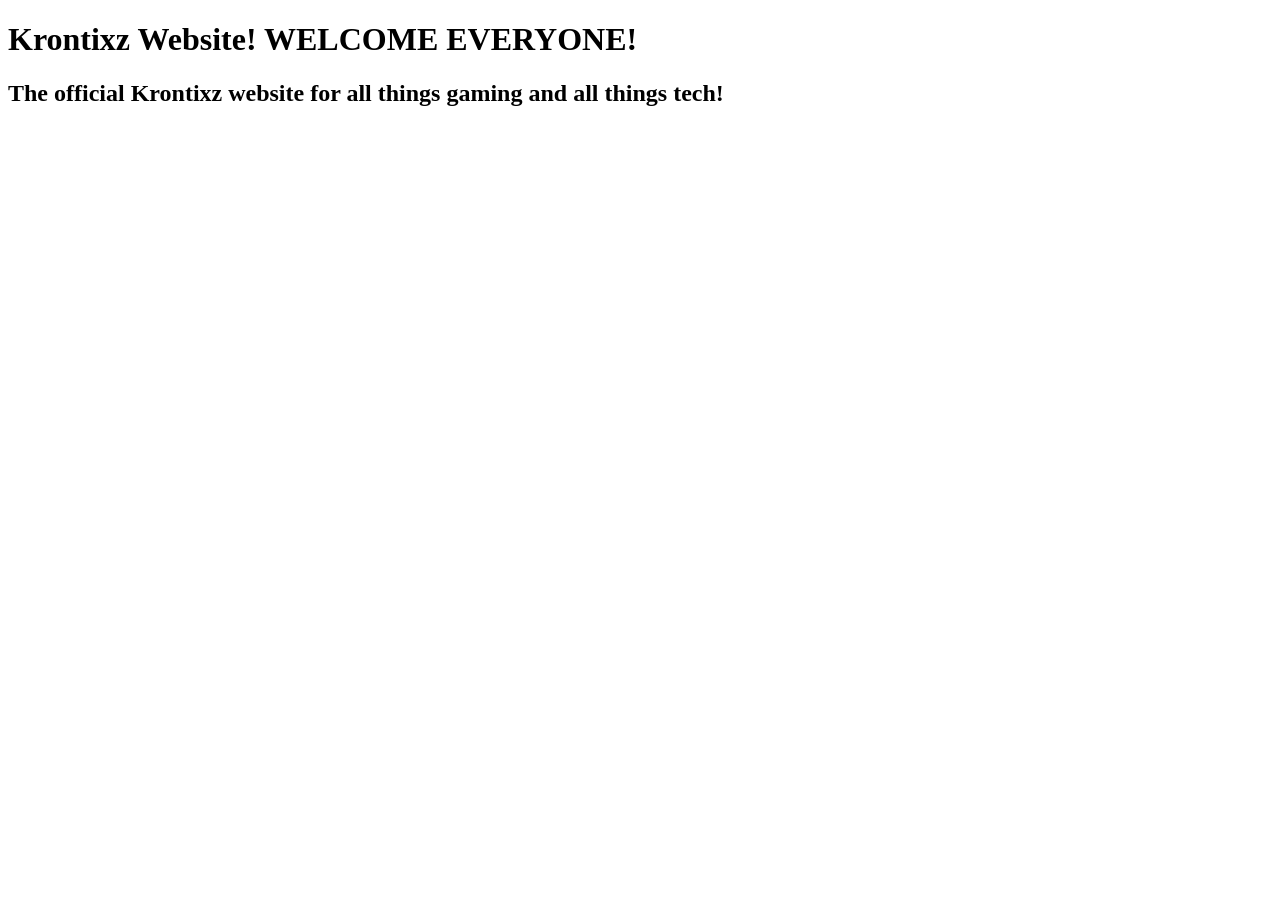
<file: index.html>
<!DOCTYPE HTML>
<html lang="en">
  <head>
    <title>Krontixz.github.io - The official website for krontixz</title>
    <meta charset="UTF-8">
    <meta name="description" content="Contains all things gaming and tech! Have Fun!">
    <meta http-equiv="Content-Security-Policy" content="
    default-src 'self';
    script-src 'self' *.google.com *.gstatic.com;
    style-src 'self' 'unsafe-inline' *.google.com *.gstatic.com;
    img-src 'self' data: *.modrinth.com *.google.com *.gstatic.com *.ytimg.com;
    connect-src 'self' *.modrinth.com *.google.com;
    frame-src 'self' ://youtube-nocookie.com www.youtube.com;
    ">
    <meta http-equiv="Permissions-Policy" content="geolocation=(), camera=(), microphone=(), autoplay=()">
    <meta name="referrer" content="no-referrer">
  </head>
  <body>
    <main id="krontixz-main-content">
      <h1 class="krontixz-main-text">
        Krontixz Website!
        WELCOME EVERYONE!
      </h1>
      <h2 class="krontixz-main-text">
        The official Krontixz website for all things gaming and all things tech!
      </h2>
    </main>
  </body>
</file>
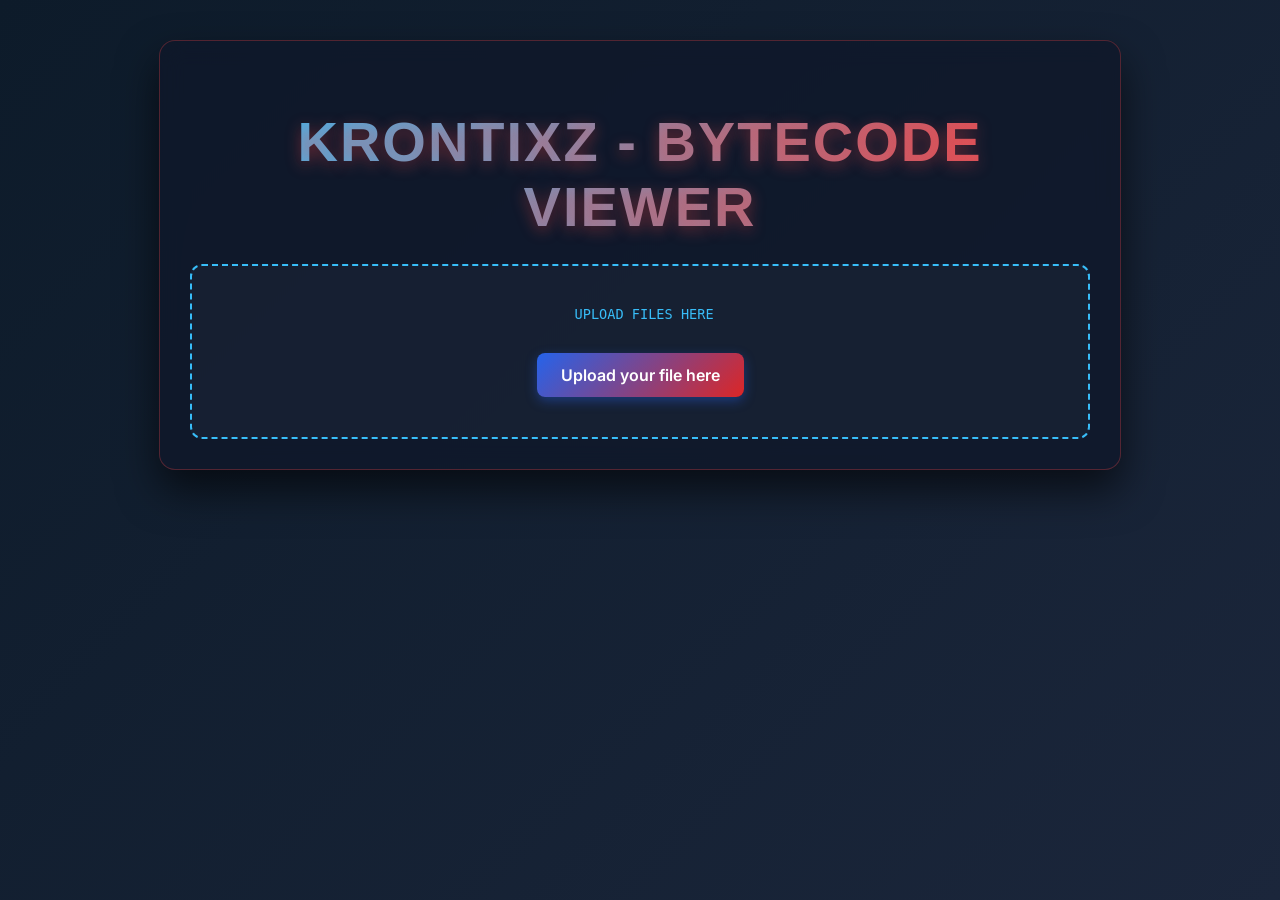
<file: pages/bytecodeviewer.html>
<!DOCTYPE html>
<html lang="en">
<head>
<meta charset="UTF-8">
<meta name="viewport" content="width=device-width, initial-scale=1.0">
<title>Krontixz - Bytecode Viewer</title>
<link href="https://fonts.googleapis.com/css2?family=Impact&family=Inter:wght@400;600&display=swap" rel="stylesheet">
<style>
body {
    margin: 0;
    padding: 0;
    min-height: 100vh;
    background: linear-gradient(135deg, #0d1b2a, #1b263b, #415a77, #7f1d1d, #450a0a);
    background-size: 400% 400%;
    animation: krontixz-bg-anim 15s ease infinite;
    font-family: 'Inter', sans-serif;
    color: #ffffff;
    display: flex;
    flex-direction: column;
    align-items: center;
}
@keyframes krontixz-bg-anim {
    0% { background-position: 0% 50%; }
    50% { background-position: 100% 50%; }
    100% { background-position: 0% 50%; }
}
.krontixz-container {
    width: 90%;
    max-width: 900px;
    margin-top: 40px;
    margin-bottom: 40px;
    display: flex;
    flex-direction: column;
    align-items: center;
    background: rgba(15, 23, 42, 0.75);
    backdrop-filter: blur(12px);
    border: 1px solid rgba(239, 68, 68, 0.3);
    border-radius: 16px;
    padding: 30px;
    box-shadow: 0 20px 40px rgba(0, 0, 0, 0.6);
}
.krontixz-title {
    font-family: 'Impact', sans-serif;
    font-size: 3.5rem;
    letter-spacing: 2px;
    text-transform: uppercase;
    text-align: center;
    background: linear-gradient(90deg, #38bdf8, #ef4444);
    -webkit-background-clip: text;
    -webkit-text-fill-color: transparent;
    margin-bottom: 25px;
    text-shadow: 0 4px 15px rgba(239, 68, 68, 0.4);
}
.krontixz-upload-box {
    border: 2px dashed #38bdf8;
    border-radius: 12px;
    padding: 40px;
    text-align: center;
    width: 100%;
    background: rgba(30, 41, 59, 0.5);
    cursor: pointer;
    transition: all 0.3s ease;
    box-sizing: border-box;
}
.krontixz-upload-box:hover {
    border-color: #ef4444;
    background: rgba(30, 41, 59, 0.8);
}
.krontixz-upload-box pre {
    font-family: monospace;
    font-size: 0.85rem;
    color: #38bdf8;
    margin: 0 0 15px 0;
    line-height: 1.2;
}
.krontixz-hidden-form {
    display: none;
}
.krontixz-file-label {
    display: inline-block;
    background: linear-gradient(135deg, #2563eb, #dc2626);
    color: #ffffff;
    padding: 12px 24px;
    border-radius: 8px;
    font-weight: 600;
    cursor: pointer;
    transition: transform 0.2s, box-shadow 0.2s;
    box-shadow: 0 4px 12px rgba(37, 99, 235, 0.4);
}
.krontixz-file-label:hover {
    transform: translateY(-2px);
    box-shadow: 0 6px 16px rgba(220, 38, 38, 0.6);
}
.krontixz-actions {
    display: none;
    flex-wrap: wrap;
    gap: 15px;
    justify-content: center;
    margin-top: 25px;
    width: 100%;
}
.krontixz-btn {
    background: #1e293b;
    border: 2px solid #38bdf8;
    color: #ffffff;
    padding: 12px 24px;
    border-radius: 8px;
    font-weight: 600;
    cursor: pointer;
    transition: all 0.2s;
}
.krontixz-btn:hover {
    background: #38bdf8;
    color: #0f172a;
    border-color: #38bdf8;
}
.krontixz-btn-alt {
    border-color: #ef4444;
}
.krontixz-btn-alt:hover {
    background: #ef4444;
    border-color: #ef4444;
    color: #ffffff;
}
.krontixz-viewer-section {
    display: none;
    width: 100%;
    margin-top: 25px;
    background: #020617;
    border: 1px solid #1e293b;
    border-radius: 8px;
    padding: 20px;
    box-sizing: border-box;
}
.krontixz-hex-grid {
    font-family: monospace;
    font-size: 0.9rem;
    color: #38bdf8;
    white-space: pre;
    overflow-x: auto;
    max-height: 400px;
    line-height: 1.5;
}
.krontixz-editor {
    width: 100%;
    height: 350px;
    background: #0f172a;
    color: #f8fafc;
    border: 1px solid #334155;
    border-radius: 6px;
    padding: 15px;
    font-family: monospace;
    font-size: 0.95rem;
    resize: vertical;
    box-sizing: border-box;
}
.krontixz-editor-actions {
    display: flex;
    gap: 15px;
    margin-top: 15px;
}
</style>
</head>
<body>
<div class="krontixz-container">
    <h1 class="krontixz-title">Krontixz - Bytecode Viewer</h1>
    <div class="krontixz-upload-box" id="krontixz-drop-zone">
        <pre>
 UPLOAD FILES HERE
        </pre>
        <form class="krontixz-hidden-form" action="/upload-destination" method="POST" enctype="multipart/form-data">
          <label for="krontixz-file-upload">Choose a file to upload:</label>
          <input type="file" id="krontixz-file-upload" name="uploaded_file">
          <button type="submit">Submit</button>
        </form>
        <label for="krontixz-file-upload" class="krontixz-file-label">Upload your file here</label>
    </div>
    <div class="krontixz-actions" id="krontixz-action-buttons">
        <button class="krontixz-btn" id="krontixz-raw-btn">View Raw Bytecode</button>
        <button class="krontixz-btn krontixz-btn-alt" id="krontixz-decoded-btn">View Non Bytecode File</button>
    </div>
    <div class="krontixz-viewer-section" id="krontixz-raw-section">
        <div class="krontixz-hex-grid" id="krontixz-hex-output"></div>
    </div>
    <div class="krontixz-viewer-section" id="krontixz-decoded-section">
        <textarea class="krontixz-editor" id="krontixz-text-editor"></textarea>
        <div class="krontixz-editor-actions">
            <button class="krontixz-btn" id="krontixz-save-bytecode-btn">Put Back Into Bytecode</button>
            <button class="krontixz-btn krontixz-btn-alt" id="krontixz-download-btn">Download Back</button>
        </div>
    </div>
</div>
<script src="../scripts/bytecodeviewer.js"></script>
</body>
</html>
</file>
